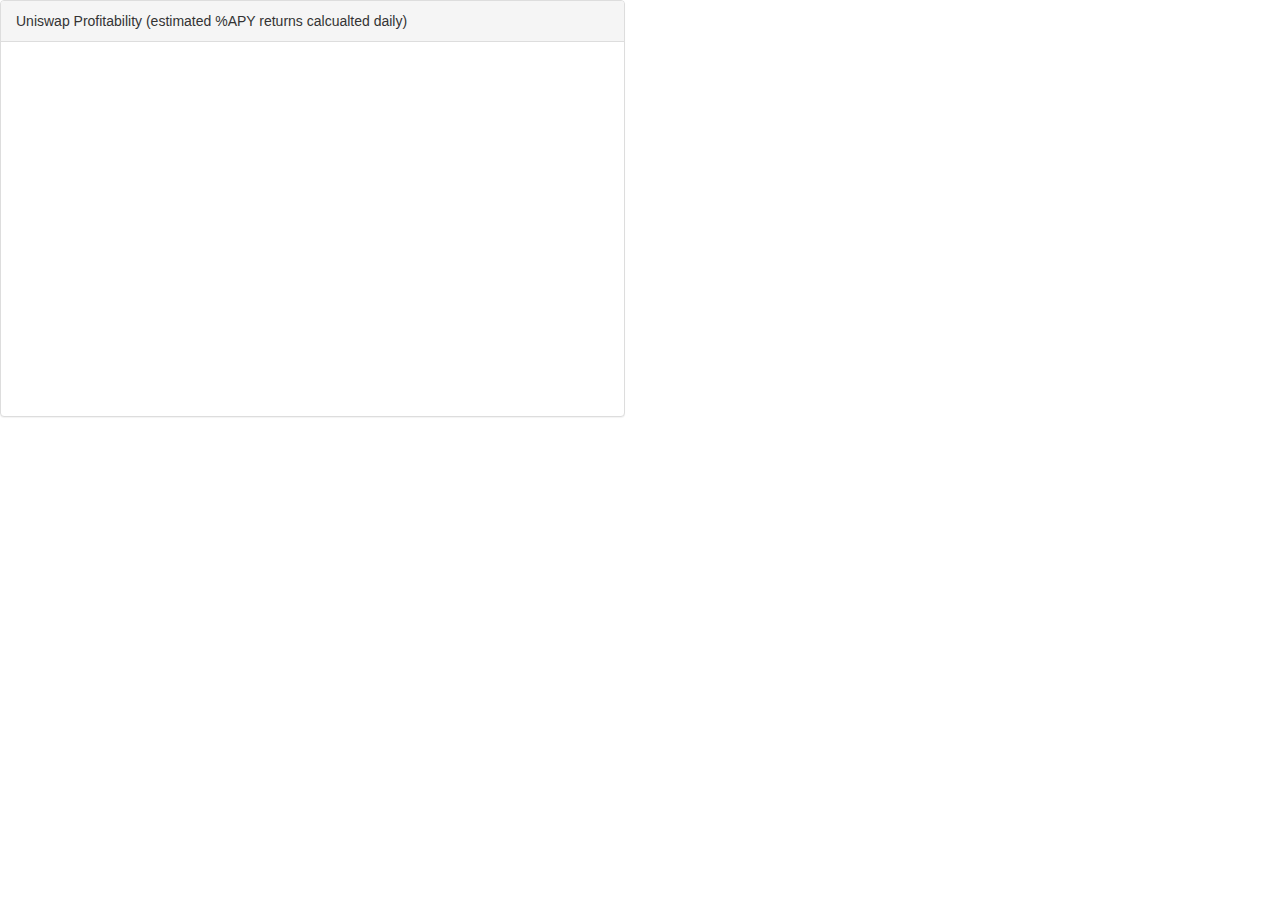
<file: index-bak.html>
<html>

<head lang="en">
  <meta charset="UTF-8">
  <title>Unicycle Finance</title>
  <link href="css/bootstrap.min.css" rel="stylesheet" />
</head>

<body ng-app="app">

  <div class="row">
    <div class="col-lg-6 col-sm-12 ng-scope" id="line-chart" ng-controller="LineCtrl">
      <div class="panel panel-default">
        <div class="panel-heading">Uniswap Profitability (estimated %APY returns calcualted daily)</div>
        <div class="panel-body">
          <canvas id="line" class="chart chart-line ng-isolate-scope" chart-data="data" chart-labels="labels"
            chart-click="onClick" chart-hover="onHover" chart-series="series" chart-options="options"
            chart-dataset-override="datasetOverride" width="688" height="344"></canvas>
        </div>
      </div>
    </div>
</div>

    <script src="js/angular.js"></script>
    <script src="js/ui-bootstrap-tpls.min.js"></script>
    <script src="js/Chart.js"></script>
    <script src="js/angular-chart.js"></script>

    <script src="app.js"></script>

</body>

</html>
</file>
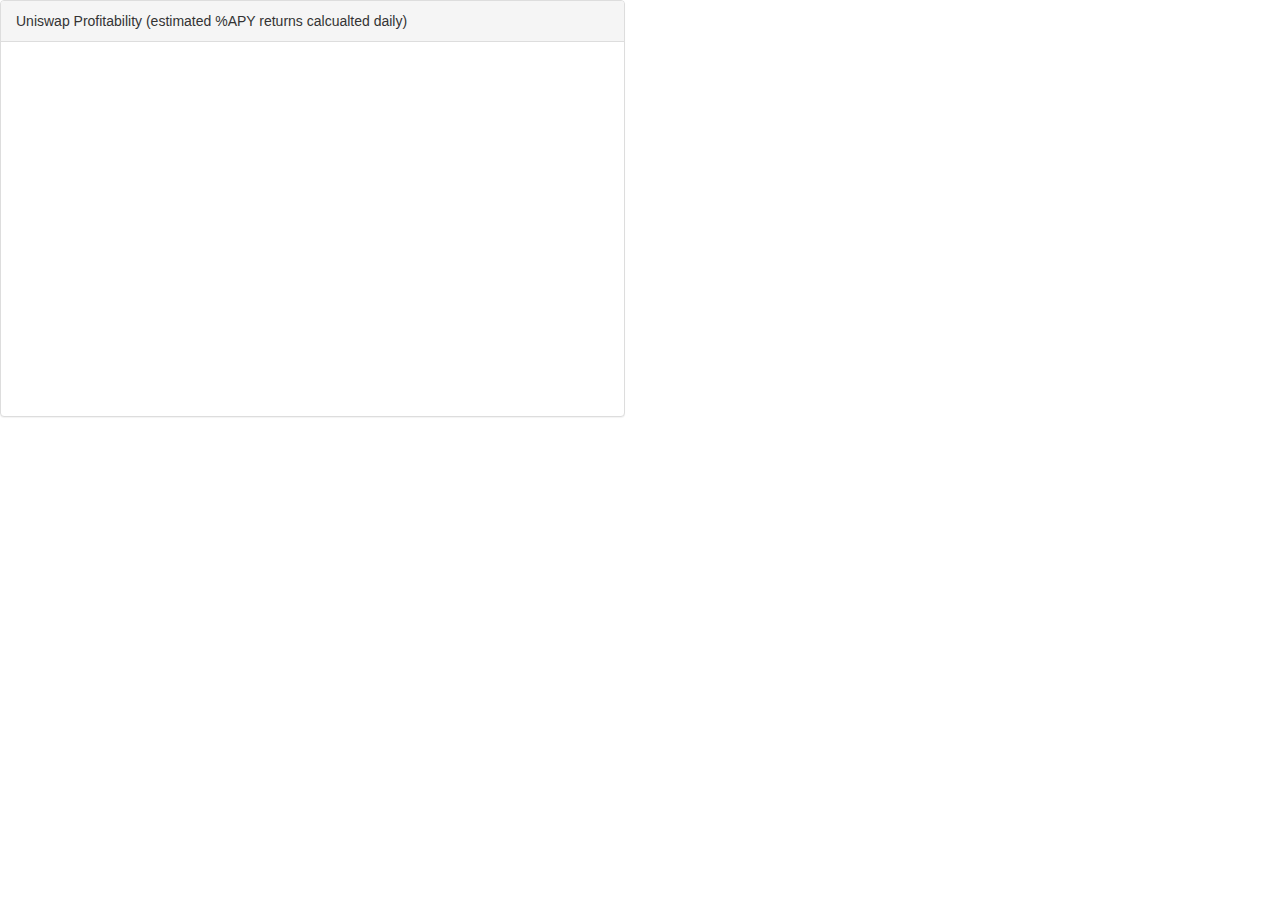
<file: poach.html>
<html>

<head lang="en">
  <meta charset="UTF-8">
  <title>Poach</title>
  <link href="css/bootstrap.min.css" rel="stylesheet" />
</head>

<body ng-app="app">

  <div class="row">
    <div class="col-lg-6 col-sm-12 ng-scope" id="line-chart" ng-controller="LineCtrl">
      <div class="panel panel-default">
        <div class="panel-heading">Uniswap Profitability (estimated %APY returns calcualted daily)</div>
        <div class="panel-body">
          <canvas id="line" class="chart chart-line ng-isolate-scope" chart-data="data" chart-labels="labels"
            chart-click="onClick" chart-hover="onHover" chart-series="series" chart-options="options"
            chart-dataset-override="datasetOverride" width="688" height="344"></canvas>
        </div>
      </div>
    </div>
</div>

    <script src="js/angular.js"></script>
    <script src="js/ui-bootstrap-tpls.min.js"></script>
    <script src="js/Chart.js"></script>
    <script src="js/angular-chart.js"></script>

    <script src="poach.js"></script>

</body>

</html>
</file>
